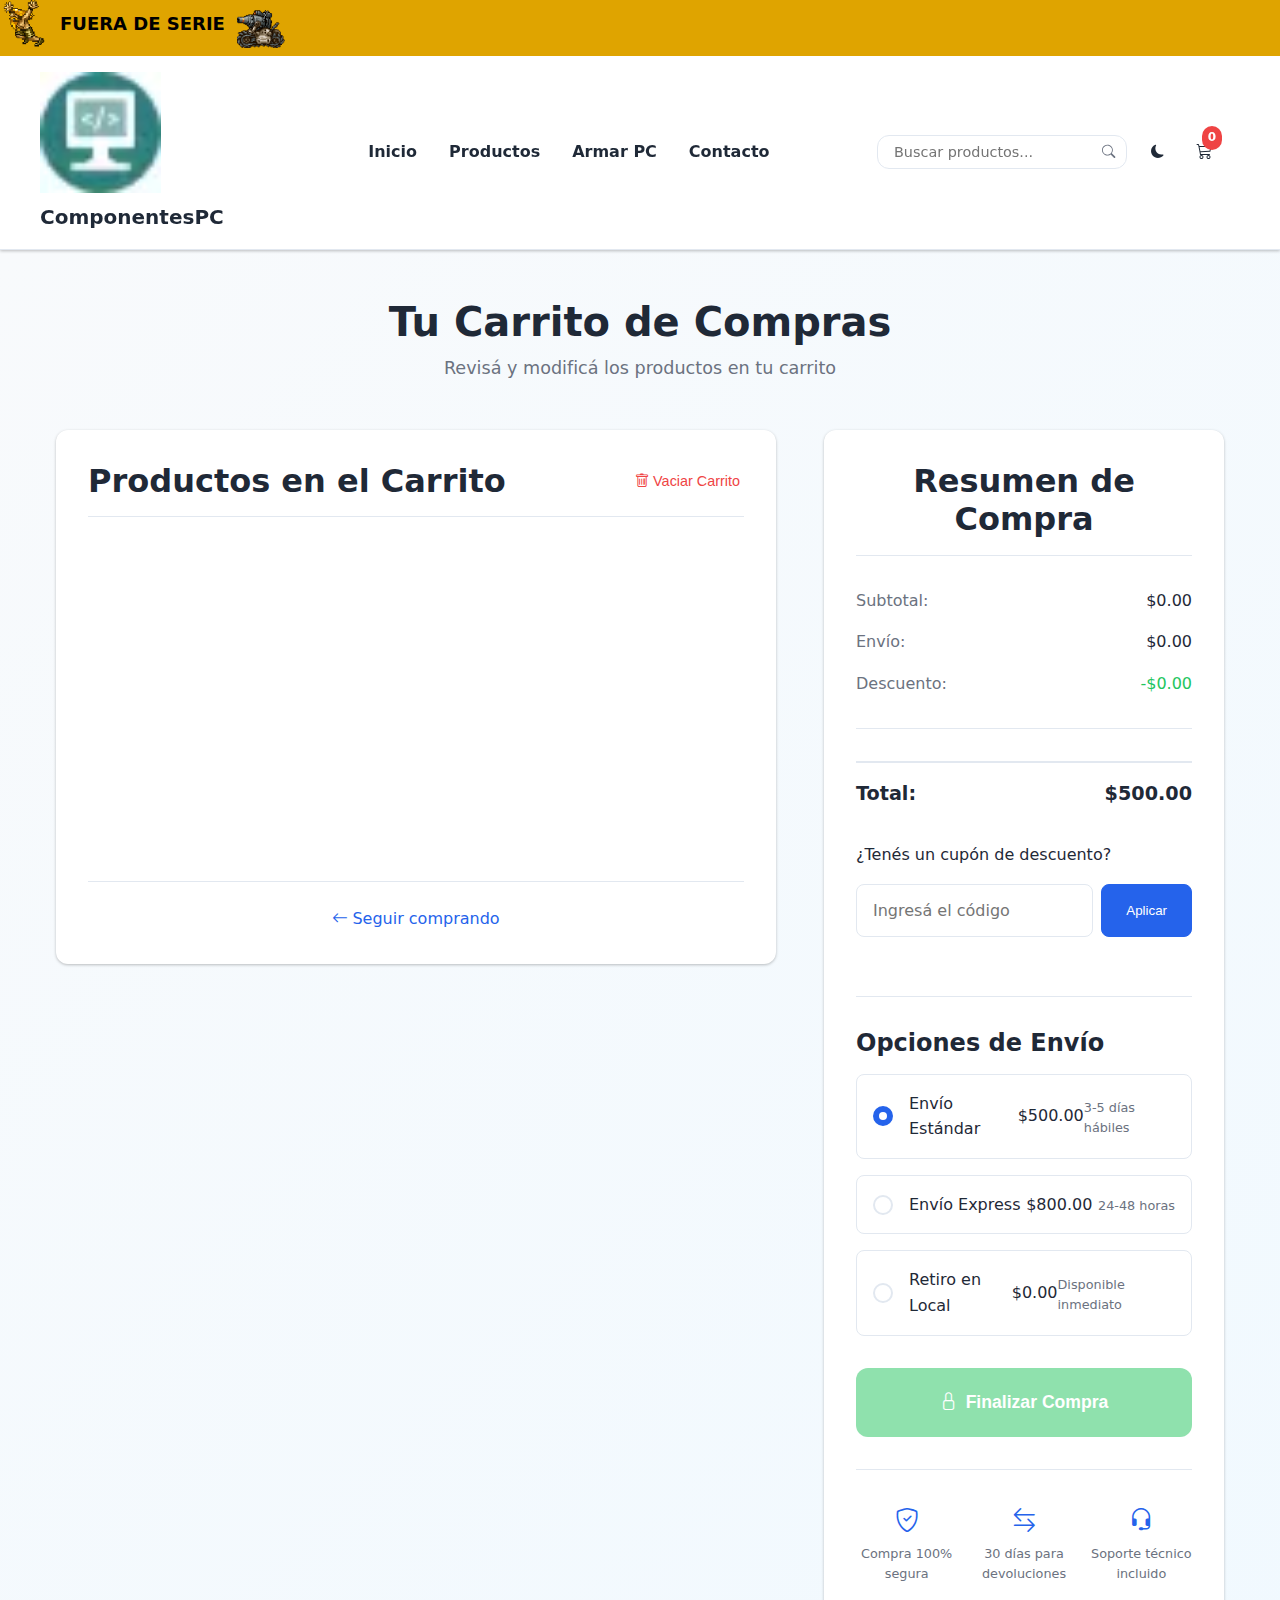
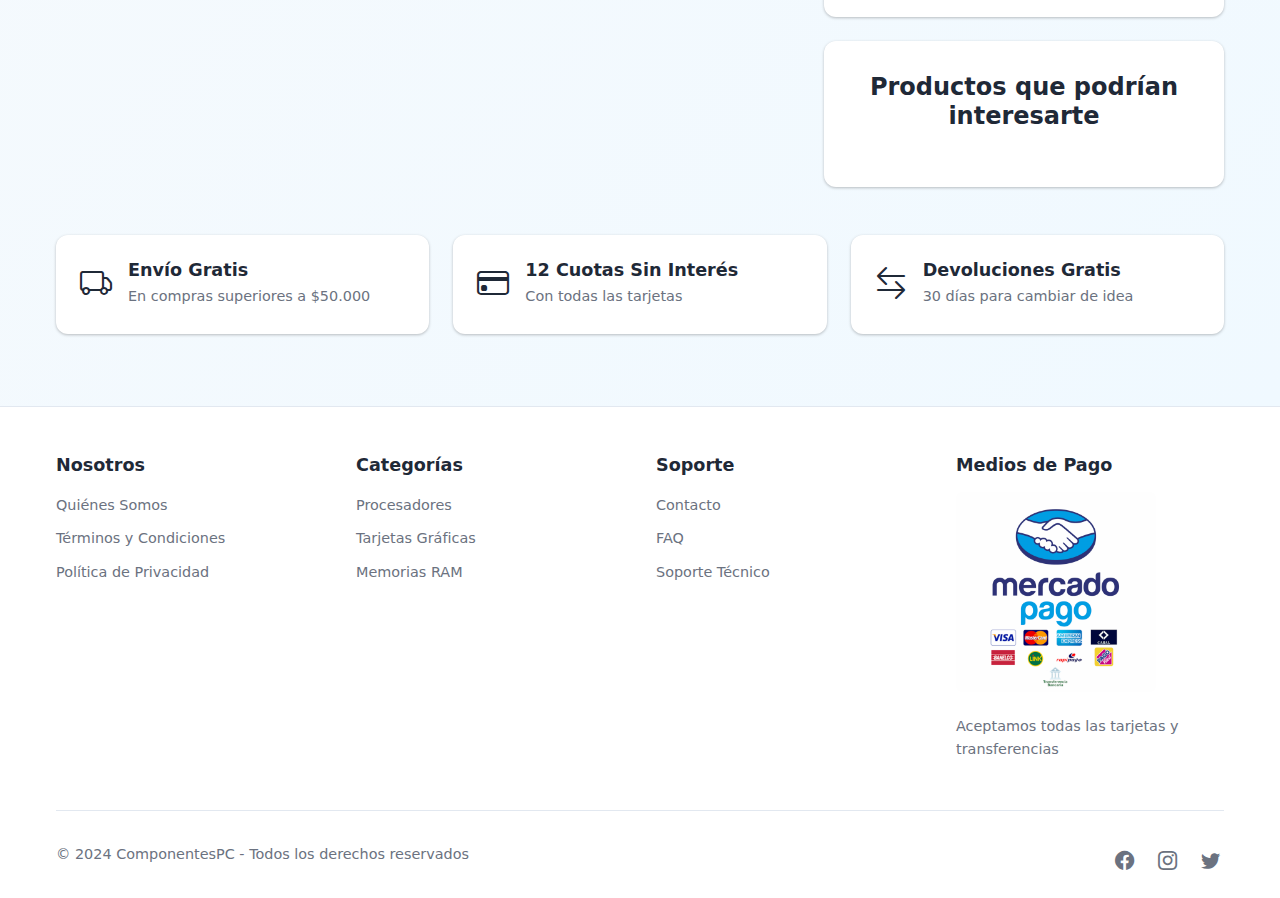
<file: pages/carrito.html>
<!DOCTYPE html>
<html lang="es" data-tema="claro">
<!-- 
    TRABAJO PRÁCTICO - PROGRAMACIÓN II
    Página Carrito de Compras - Gestión de productos.
    Funcionalidades: Modificar cantidades, aplicar cupones, checkout.
    Estructura: Lista de productos + resumen de compra.
-->

<head>
    <meta charset="UTF-8">
    <meta name="viewport" content="width=device-width, initial-scale=1.0">
    <title>Carrito - ComponentesPC</title>
    <meta name="description" content="Revisá y gestioná los productos en tu carrito de compras.">
    
    <!-- Hojas de estilo -->
    <link rel="stylesheet" href="../css/styles.css">
    <link rel="icon" type="image/webp" href="../assets/icons/icono-favicon.webp">
    <link href="https://cdn.jsdelivr.net/npm/bootstrap-icons/font/bootstrap-icons.css" rel="stylesheet">
</head>

<body>
    <!-- Encabezado Principal -->
    <header class="encabezado-principal" role="banner">

        <div class="contenedor-marquee">
            <div class="marquee">
                <span class="contenido-marquee">
                    <img src="../assets/images/ms-prisoner.gif" alt="img1">
                    <strong>FUERA DE SERIE</strong>
                    <img src="../assets/images/ms-tank.gif" alt="img2">
                </span>
            </div>
        </div>

        <div class="contenedor encabezado-contenedor">
            <!-- Logo -->
            <div class="logo">
                <a href="../index.html" aria-label="Página principal - ComponentesPC">
                    <img src="/assets/icons/Proyecto nuevo.webp" alt="Logo ComponentesPC" width="40" height="40">
                    <span class="texto-logo">ComponentesPC</span>
                </a>
            </div>

            <!-- Menú Hamburguesa -->
            <button class="menu-hamburguesa" id="boton-menu-movil" aria-label="Abrir menú principal" aria-expanded="false">
                <span class="linea-hamburguesa"></span>
                <span class="linea-hamburguesa"></span>
                <span class="linea-hamburguesa"></span>
            </button>

            <!-- Navegación Principal -->
            <nav class="navegacion-principal" id="navegacion-principal" aria-label="Navegación principal">
                <ul class="lista-navegacion">
                    <li><a href="../index.html" class="enlace-navegacion">Inicio</a></li>
                    <li><a href="productos.html" class="enlace-navegacion">Productos</a></li>
                    <li><a href="armador.html" class="enlace-navegacion">Armar PC</a></li>
                    <li><a href="contacto.html" class="enlace-navegacion">Contacto</a></li>
                </ul>
            </nav>

            <!-- Controles del Encabezado -->
            <div class="controles-encabezado">
                <!-- Sistema de Búsqueda -->
                <div class="contenedor-busqueda">
                    <input type="text" id="busqueda-global" placeholder="Buscar productos..." aria-label="Campo de búsqueda">
                    <button id="boton-buscar" class="boton-busqueda" aria-label="Realizar búsqueda">
                        <i class="bi bi-search"></i>
                    </button>
                </div>

                <!-- Selector de Tema -->
                <button class="selector-tema" id="selector-tema" aria-label="Cambiar entre modo claro y oscuro">
                    <i class="bi bi-moon-fill icono-tema"></i>
                </button>

                <!-- Ícono del Carrito -->
                <div class="contenedor-carrito">
                    <a href="carrito.html" class="enlace-carrito activo" aria-label="Ver carrito de compras" aria-current="page">
                        <i class="bi bi-cart3"></i>
                        <span class="contador-carrito" id="contador-carrito-global">0</span>
                    </a>
                </div>
            </div>
        </div>
    </header>

    <!-- Contenido Principal -->
    <main class="contenido-principal contenido-carrito" role="main">
        <div class="contenedor">
            <!-- Encabezado de Página -->
            <div class="encabezado-pagina">
                <h1 class="titulo-pagina">Tu Carrito de Compras</h1>
                <p class="descripcion-pagina">Revisá y modificá los productos en tu carrito</p>
            </div>

            <div class="layout-carrito">
                <!-- Sección de Productos -->
                <section class="seccion-productos-carrito" aria-labelledby="titulo-productos-carrito">
                    <div class="encabezado-seccion-carrito">
                        <h2 id="titulo-productos-carrito">Productos en el Carrito</h2>
                        <button class="boton-vaciar-carrito" id="boton-vaciar-carrito" aria-label="Vaciar todo el carrito">
                            <i class="bi bi-trash"></i> Vaciar Carrito
                        </button>
                    </div>

                    <div class="lista-productos-carrito" id="lista-productos-carrito">
                        <!-- Mensaje de carrito vacío -->
                        <div class="mensaje-carrito-vacio" id="mensaje-carrito-vacio">
                            <div class="icono-carrito-vacio">
                                <i class="bi bi-cart-x"></i>
                            </div>
                            <h3>Tu carrito está vacío</h3>
                            <p>Agregá productos desde el catálogo para comenzar</p>
                            <a href="productos.html" class="boton boton-primario">
                                <i class="bi bi-arrow-right"></i> Ver Productos
                            </a>
                        </div>

                        <!-- Los productos se cargan dinámicamente aquí -->
                    </div>

                    <!-- Continuar Comprando -->
                    <div class="continuar-comprando">
                        <a href="productos.html" class="enlace-continuar">
                            <i class="bi bi-arrow-left"></i> Seguir comprando
                        </a>
                    </div>
                </section>

                <!-- Resumen de Compra -->
                <aside class="resumen-compra" aria-labelledby="titulo-resumen-compra">
                    <div class="tarjeta-resumen">
                        <h2 id="titulo-resumen-compra">Resumen de Compra</h2>

                        <!-- Detalles de Precios -->
                        <div class="detalles-precios">
                            <div class="linea-precio">
                                <span>Subtotal:</span>
                                <span id="subtotal-carrito">$0.00</span>
                            </div>

                            <div class="linea-precio">
                                <span>Envío:</span>
                                <span id="costo-envio">$0.00</span>
                            </div>

                            <div class="linea-precio descuento">
                                <span>Descuento:</span>
                                <span id="descuento-carrito">-$0.00</span>
                            </div>

                            <div class="separador-precios"></div>

                            <div class="linea-precio total">
                                <strong>Total:</strong>
                                <strong id="total-carrito">$0.00</strong>
                            </div>
                        </div>

                        <!-- Cupón de Descuento -->
                        <div class="seccion-cupon">
                            <label for="input-cupon" class="etiqueta-cupon">¿Tenés un cupón de descuento?</label>
                            <div class="grupo-cupon">
                                <input type="text" id="input-cupon" placeholder="Ingresá el código" 
                                    aria-label="Código de cupón de descuento">
                                <button id="boton-aplicar-cupon" class="boton-aplicar-cupon" aria-label="Aplicar cupón">
                                    Aplicar
                                </button>
                            </div>
                            <div id="mensaje-cupon" class="mensaje-cupon" aria-live="polite"></div>
                        </div>

                        <!-- Opciones de Envío -->
                        <div class="seccion-envio">
                            <h3>Opciones de Envío</h3>
                            <div class="opciones-envio">
                                <label class="opcion-envio">
                                    <input type="radio" name="opcion-envio" value="estandar" checked>
                                    <span class="radio-personalizado"></span>
                                    <div class="info-envio">
                                        <span class="tipo-envio">Envío Estándar</span>
                                        <span class="precio-envio">$500.00</span>
                                        <span class="tiempo-envio">3-5 días hábiles</span>
                                    </div>
                                </label>

                                <label class="opcion-envio">
                                    <input type="radio" name="opcion-envio" value="express">
                                    <span class="radio-personalizado"></span>
                                    <div class="info-envio">
                                        <span class="tipo-envio">Envío Express</span>
                                        <span class="precio-envio">$800.00</span>
                                        <span class="tiempo-envio">24-48 horas</span>
                                    </div>
                                </label>

                                <label class="opcion-envio">
                                    <input type="radio" name="opcion-envio" value="retiro">
                                    <span class="radio-personalizado"></span>
                                    <div class="info-envio">
                                        <span class="tipo-envio">Retiro en Local</span>
                                        <span class="precio-envio">$0.00</span>
                                        <span class="tiempo-envio">Disponible inmediato</span>
                                    </div>
                                </label>
                            </div>
                        </div>

                        <!-- Botón de Finalizar Compra -->
                        <button id="boton-finalizar-compra" class="boton-finalizar-compra" disabled>
                            <i class="bi bi-lock"></i> Finalizar Compra
                        </button>

                        <!-- Garantías y Seguridad -->
                        <div class="garantias-seguridad">
                            <div class="beneficio">
                                <i class="bi bi-shield-check"></i>
                                <span>Compra 100% segura</span>
                            </div>
                            <div class="beneficio">
                                <i class="bi bi-arrow-left-right"></i>
                                <span>30 días para devoluciones</span>
                            </div>
                            <div class="beneficio">
                                <i class="bi bi-headset"></i>
                                <span>Soporte técnico incluido</span>
                            </div>
                        </div>
                    </div>

                    <!-- Productos Sugeridos -->
                    <div class="productos-sugeridos-carrito">
                        <h3>Productos que podrían interesarte</h3>
                        <div class="lista-sugeridos" id="lista-sugeridos-carrito">
                            <!-- Los productos sugeridos se cargan dinámicamente -->
                        </div>
                    </div>
                </aside>
            </div>

            <!-- Información Adicional -->
            <div class="informacion-adicional-carrito">
                <div class="tarjeta-informacion">
                    <i class="bi bi-truck"></i>
                    <div class="contenido-informacion">
                        <h4>Envío Gratis</h4>
                        <p>En compras superiores a $50.000</p>
                    </div>
                </div>

                <div class="tarjeta-informacion">
                    <i class="bi bi-credit-card"></i>
                    <div class="contenido-informacion">
                        <h4>12 Cuotas Sin Interés</h4>
                        <p>Con todas las tarjetas</p>
                    </div>
                </div>

                <div class="tarjeta-informacion">
                    <i class="bi bi-arrow-left-right"></i>
                    <div class="contenido-informacion">
                        <h4>Devoluciones Gratis</h4>
                        <p>30 días para cambiar de idea</p>
                    </div>
                </div>
            </div>
        </div>
    </main>

    <!-- Pie de Página -->
    <footer class="pie-pagina" role="contentinfo">
        <div class="contenedor">
            <div class="grid-pie-pagina">
                <div class="columna-pie">
                    <h3>Nosotros</h3>
                    <ul class="lista-pie">
                        <li><a href="#">Quiénes Somos</a></li>
                        <li><a href="#">Términos y Condiciones</a></li>
                        <li><a href="#">Política de Privacidad</a></li>
                    </ul>
                </div>

                <div class="columna-pie">
                    <h3>Categorías</h3>
                    <ul class="lista-pie">
                        <li><a href="productos.html?categoria=cpu">Procesadores</a></li>
                        <li><a href="productos.html?categoria=gpu">Tarjetas Gráficas</a></li>
                        <li><a href="productos.html?categoria=ram">Memorias RAM</a></li>
                    </ul>
                </div>

                <div class="columna-pie">
                    <h3>Soporte</h3>
                    <ul class="lista-pie">
                        <li><a href="contacto.html">Contacto</a></li>
                        <li><a href="#">FAQ</a></li>
                        <li><a href="#">Soporte Técnico</a></li>
                    </ul>
                </div>

                <div class="columna-pie">
                    <h3>Medios de Pago</h3>
                    <img src="../assets/images/medios-pago.webp" alt="Medios de pago aceptados" loading="lazy" class="imagen-medios-pago">
                    <p class="texto-medios-pago">Aceptamos todas las tarjetas y transferencias</p>
                </div>
            </div>

            <div class="separador-pie"></div>

            <div class="pie-inferior">
                <p class="copyright">&copy; 2024 ComponentesPC - Todos los derechos reservados</p>
                <div class="redes-sociales">
                    <a href="#" aria-label="Síguenos en Facebook"><i class="bi bi-facebook"></i></a>
                    <a href="#" aria-label="Síguenos en Instagram"><i class="bi bi-instagram"></i></a>
                    <a href="#" aria-label="Síguenos en Twitter"><i class="bi bi-twitter"></i></a>
                </div>
            </div>
        </div>
    </footer>

    <!-- Scripts externos -->
    <script src="../js/toggle.js" defer></script>
    <script src="../js/carrito.js" defer></script>
    <script src="../js/api.js" type="module" defer></script>
    <script src="../js/scripts.js" defer></script>
</body>
</html>
</file>
<file: css/styles.css>
/* 
    TRABAJO PRÁCTICO - PROGRAMACIÓN II
    Hoja de Estilos Principal - ComponentesPC
    Estructura: Sistema de diseño responsive con variables CSS
*/

/* ===== VARIABLES GLOBALES ===== */
:root {
    /* Colores principales */
    --color-primario: #2563eb;
    --color-primario-hover: #1d4ed8;
    --color-secundario: #64748b;
    --color-exito: #22c55e;
    --color-peligro: #ef4444;
    --color-advertencia: #f59e0b;
    --color-informacion: #3b82f6;
    
    /* Escala de grises */
    --color-texto: #1f2937;
    --color-texto-secundario: #6b7280;
    --color-fondo: #f8fafc;
    --color-borde: #e2e8f0;
    --color-tarjeta: #ffffff;
    --color-productos:rgb(235, 235, 235);
    --color-sombra: rgba(0, 0, 0, 0.25);
    
    /* Tipografía */
    --fuente-principal: 'Segoe UI', system-ui, sans-serif;
    --peso-regular: 400;
    --peso-medium: 500;
    --peso-semibold: 600;
    --peso-bold: 700;
    
    /* Bordes y sombras */
    --radio-borde: 0.75rem;
    --radio-borde-pequeno: 0.5rem;
    --sombra: 0 1px 3px 0 var(--color-sombra);
    --sombra-elevada: 0 10px 25px -5px var(--color-sombra);
    --sombra-focus: 0 0 0 3px rgba(37, 99, 235, 0.1);
    
    /* Espaciado */
    --espaciado-xs: 0.25rem;
    --espaciado-sm: 0.5rem;
    --espaciado-md: 1rem;
    --espaciado-lg: 1.5rem;
    --espaciado-xl: 2rem;
    --espaciado-2xl: 3rem;
    
    /* Transiciones */
    --transicion-rapida: all 0.15s ease;
    --transicion-normal: all 0.3s ease;
    --transicion-lenta: all 0.5s ease;
    
    /* Z-index */
    --z-dropdown: 1000;
    --z-sticky: 1020;
    --z-modal: 1030;
    --z-tooltip: 1040;
}

/* Modo oscuro - toggle */
[data-tema="oscuro"] {
    --color-texto: #f1f5f9;
    --color-texto-secundario: #94a3b8;
    --color-fondo: #0f172a;
    --color-borde: #334155;
    --color-tarjeta: #1e293b;
    --color-productos: #1e293b;
    --color-sombra: rgba(0, 0, 0, 0.3);
}

/* ===== RESET BÁSICO ===== */
*,
*::before,
*::after {
    box-sizing: border-box;
    margin: 0;
    padding: 0;
}

html {
    font-size: 16px;
    scroll-behavior: smooth;
    line-height: 1.6;
}

body {
    font-family: var(--fuente-principal);
    font-weight: var(--peso-regular);
    color: var(--color-texto);
    background-color: var(--color-fondo);
    transition: var(--transicion-normal);
    min-height: 100vh;
}

/* ===== TIPOGRAFÍA ===== */
h1, h2, h3, h4, h5, h6 {
    font-weight: var(--peso-semibold);
    line-height: 1.2;
    margin-bottom: var(--espaciado-md);
    color: var(--color-texto);
}

h1 {
    font-size: 2.5rem;
}

h2 {
    font-size: 2rem;
}

h3 {
    font-size: 1.5rem;
}

h4 {
    font-size: 1.25rem;
}

p {
    margin-bottom: var(--espaciado-md);
    line-height: 1.6;
    color: var(--color-texto-secundario);
}

a {
    color: var(--color-primario);
    text-decoration: none;
    transition: var(--transicion-rapida);
}
/*
a:hover {
    color: var(--color-primario-hover);
}
*/
/* ===== LAYOUT GENERAL ===== */
.contenedor {
    width: 100%;
    max-width: 1200px;
    margin: 0 auto;
    padding: 0 var(--espaciado-md);
}

/* ===== ENCABEZADO PRINCIPAL ===== */
.encabezado-principal {
    position: sticky;
    top: 0;
    z-index: var(--z-sticky);
    background-color: var(--color-tarjeta);
    border-bottom: 1px solid var(--color-borde);
    box-shadow: var(--sombra);
    transition: var(--transicion-normal);
}

.encabezado-contenedor {
    display: flex;
    align-items: center;
    justify-content: space-between;
    padding: var(--espaciado-md) 0;
    gap: var(--espaciado-lg);
}

/* Logo */
.logo {
    display: flex;
    align-items: center;
    gap: var(--espaciado-sm);
    flex-shrink: 0;
}

.logo img {
    width: 55%;
    height: 40%;
    object-fit: contain;    
}

.texto-logo {
    font-weight: var(--peso-bold);
    font-size: 1.25rem;
    color: var(--color-texto);
}

/* Menú Hamburguesa */
.menu-hamburguesa {
    display: none;
    flex-direction: column;
    background: none;
    border: none;
    padding: var(--espaciado-sm);
    cursor: pointer;
    gap: 4px;
}

.linea-hamburguesa {
    width: 24px;
    height: 2px;
    background-color: var(--color-texto);
    transition: var(--transicion-normal);
}

/* Navegación Principal */
.navegacion-principal {
    display: flex;
    flex: 1;
    justify-content: center;
}

.lista-navegacion {
    display: flex;
    list-style: none;
    gap: var(--espaciado-xl);
    margin: 0;
    padding: 0;
}

.enlace-navegacion {
    color: var(--color-texto);
    font-weight: var(--peso-bold);
    padding: var(--espaciado-sm) 0;
    position: relative;
    transition: var(--transicion-rapida);
}

.enlace-navegacion:hover,
.enlace-navegacion.activo {
    color: var(--color-primario);
}

.enlace-navegacion.activo::after {
    content: '';
    position: absolute;
    bottom: -1px;
    left: 0;
    width: 100%;
    height: 2px;
    background-color: var(--color-primario);
}

/* Controles del Encabezado */
.controles-encabezado {
    display: flex;
    align-items: center;
    gap: var(--espaciado-md);
}

/* Buscador */
.contenedor-busqueda {
    position: relative;
    display: flex;
    align-items: center;
}

#busqueda-global {
    padding: var(--espaciado-sm) var(--espaciado-md);
    padding-right: 2.5rem;
    border: 1px solid var(--color-borde);
    border-radius: var(--radio-borde);
    font-size: 0.9rem;
    transition: var(--transicion-rapida);
    background-color: var(--color-tarjeta);
    color: var(--color-texto);
    width: 250px;
}

#busqueda-global:focus {
    outline: none;
    border-color: var(--color-primario);
    box-shadow: var(--sombra-focus);
}

.boton-busqueda {
    position: absolute;
    right: var(--espaciado-sm);
    background: none;
    border: none;
    color: var(--color-texto-secundario);
    cursor: pointer;
    padding: var(--espaciado-xs);
    transition: var(--transicion-rapida);
}

.boton-busqueda:hover {
    color: var(--color-primario);
}

/* Selector de tema */
.selector-tema {
    background: none;
    border: none;
    padding: var(--espaciado-sm);
    border-radius: var(--radio-borde);
    cursor: pointer;
    color: var(--color-texto);
    transition: var(--transicion-rapida);
}

.selector-tema:hover {
    background-color: var(--color-fondo);
}

/* Carrito */
.contenedor-carrito {
    position: relative;
    margin-right: 20px;;
}

.enlace-carrito {
    display: flex;
    align-items: center;
    padding: var(--espaciado-sm);
    border-radius: var(--radio-borde);
    transition: var(--transicion-rapida);
    color: var(--color-texto);
}

.enlace-carrito:hover {
    background-color: var(--color-fondo);
}

.contador-carrito {
    position: absolute;
    top: -5px;
    right: -2px;
    background-color: var(--color-peligro);
    color: white;
    font-size: 0.75rem;
    font-weight: var(--peso-bold);
    padding: 2px 6px;
    border-radius: 10px;
    min-width: 18px;
    text-align: center;
    display: none;
}

.contador-carrito:not([data-count="0"]) {
    display: block;
}


/*----------------------------------------- ===== CONTENIDO PRINCIPAL ===== */
.contenido-principal {
    min-height: calc(100vh - 200px);
    padding: var(--espaciado-2xl) 0;
}

/* Encabezado de página */
.encabezado-pagina {
    text-align: center;
    margin-bottom: var(--espaciado-2xl);
}

.titulo-pagina {
    font-size: 2.5rem;
    color: var(--color-texto);
    margin-bottom: var(--espaciado-sm);
}

.descripcion-pagina {
    color: var(--color-texto-secundario);
    font-size: 1.1rem;
    max-width: 600px;
    margin: 0 auto;
}

/*----------------------------------------------------------- ===== SECCIÓN HERO ===== */
.seccion-hero {
    position: relative;
    min-height: 500px;
    display: flex;
    align-items: center;
    justify-content: center;
    color: white;
    text-align: center;
    overflow: hidden;
    margin-bottom: var(--espaciado-2xl);
}

.fondo-hero {
    position: absolute;
    top: 0;
    left: 0;
    width: 100%;
    height: 100%;
    background: linear-gradient(135deg, #667eea 0%, #764ba2 100%);
}

.overlay-hero {
    position: absolute;
    top: 0;
    left: 0;
    width: 100%;
    height: 100%;
    background: rgba(0, 0, 0, 0.6);
}

.contenido-hero {
    position: relative;
    z-index: 2;
    max-width: 800px;
    padding: var(--espaciado-xl);
}

.titulo-hero {
    font-size: 3rem;
    margin-bottom: var(--espaciado-md);
    color: white;
}

.texto-degradado {
    background: linear-gradient(135deg, #ff6b6b 0%, #ee5a24 100%);
    -webkit-background-clip: text;
    -webkit-text-fill-color: transparent;
    background-clip: text;
}

.descripcion-hero {
    font-size: 1.2rem;
    margin-bottom: var(--espaciado-xl);
    opacity: 0.9;
    color: white;
}

.acciones-hero {
    display: flex;
    gap: var(--espaciado-md);
    justify-content: center;
    flex-wrap: wrap;
}

.indicador-desplazamiento {
    position: absolute;
    bottom: var(--espaciado-lg);
    left: 50%;
    transform: translateX(-50%);
    color: white;
    animation: flotar 2s ease-in-out infinite;
}

@keyframes flotar {
    0%, 100% { transform: translateX(-50%) translateY(0); }
    50% { transform: translateX(-50%) translateY(-10px); }
}

/* ===== BOTONES ===== */
.boton {
    display: inline-flex;
    align-items: center;
    gap: var(--espaciado-sm);
    padding: var(--espaciado-md) var(--espaciado-lg);
    border: none;
    border-radius: var(--radio-borde);
    font-weight: var(--peso-medium);
    text-decoration: none;
    cursor: pointer;
    transition: var(--transicion-rapida);
    font-size: 1rem;
    justify-content: center;
}

.boton-primario {
    background-color: var(--color-primario);
    color: white;
}

.boton-primario:hover {
    background-color: var(--color-primario-hover);
    transform: translateY(-2px);
    box-shadow: var(--sombra-elevada);
}

.boton-secundario {
    background-color: var(--color-tarjeta);
    color: var(--color-texto);
    border: 1px solid var(--color-borde);
}

.boton-secundario:hover {
    background-color: var(--color-fondo);
    border-color: var(--color-primario);
    transform: translateY(-2px);
}

.boton-grande {
    padding: var(--espaciado-lg) var(--espaciado-xl);
    font-size: 1.1rem;
}

.boton-ancho {
    width: 100%;
    justify-content: center;
}

.boton-pequeno {
    padding: var(--espaciado-sm) var(--espaciado-md);
    font-size: 0.9rem;
}

.boton-exportar {
    background-color: var(--color-advertencia);
    color: white;
}

.boton-exportar:hover {
    background-color: #e67e22;
    transform: translateY(-2px);
}

/* ===== TARJETAS ===== */
.tarjeta-categoria {
    display: flex;
    flex-direction: column;
    background-color: var(--color-productos);
    border-radius: var(--radio-borde);
    overflow: hidden;
    box-shadow: var(--sombra);
    transition: var(--transicion-normal);
    text-decoration: none;
    color: var(--color-texto);
    height: 100%;
}

.tarjeta-categoria:hover {
    transform: translateY(-5px);
    box-shadow: var(--sombra-elevada);
}

.imagen-categoria {
    width: 100%;
    height: 200px;
    overflow: hidden;
}

.imagen-categoria img {
    width: 100%;
    height: 100%;
    object-fit: cover;
    transition: var(--transicion-normal);
}

.tarjeta-categoria:hover .imagen-categoria img {
    transform: scale(1.05);
}

.contenido-categoria {
    padding: var(--espaciado-lg);
    text-align: center;
    flex: 1;
    display: flex;
    flex-direction: column;
    justify-content: center;
}

.contenido-categoria h3 {
    margin-bottom: var(--espaciado-xs);
    color: var(--color-texto);
}

.contenido-categoria p {
    color: var(--color-texto-secundario);
    margin-bottom: 0;
}

/* Tarjeta de Producto */
.tarjeta-producto {
    background-color: var(--color-tarjeta);
    border-radius: var(--radio-borde);
    overflow: hidden;
    box-shadow: var(--sombra);
    transition: var(--transicion-normal);
    display: flex;
    flex-direction: column;
    min-height: 100%;
    text-align: center;
    align-items: center;
    justify-content: flex-start;
    padding: 1rem;

}

.tarjeta-producto:hover {
    transform: translateY(-5px);
    box-shadow: var(--sombra-elevada);
}

.imagen-producto {
    position: relative;
    width: 100%;
    height: 200px;
    overflow: hidden;
}

.imagen-producto img {
    width: 100%;
    height: 100%;
    object-fit: cover;
    transition: var(--transicion-normal);
}

.tarjeta-producto:hover .imagen-producto img {
    transform: scale(1.05);
}


.badge-descuento {
    position: absolute;
    top: var(--espaciado-sm);
    right: var(--espaciado-sm);
    background-color: var(--color-peligro);
    color: white;
    padding: var(--espaciado-xs) var(--espaciado-sm);
    border-radius: var(--radio-borde-pequeno);
    font-size: 0.8rem;
    font-weight: var(--peso-bold);
}

.contenido-producto {
    padding: var(--espaciado-lg);
    flex: 1;
    display: flex;
    flex-direction: column;
}

.nombre-producto {
    font-size: 1.1rem;
    margin-bottom: var(--espaciado-xs);
    color: var(--color-texto);
}

.categoria-producto {
    color: var(--color-primario);
    font-size: 0.9rem;
    margin-bottom: var(--espaciado-sm);
    text-transform: uppercase;
    font-weight: var(--peso-medium);
}

.descripcion-producto {
    color: var(--color-texto-secundario);
    font-size: 0.9rem;
    overflow: hidden;
    text-overflow: ellipsis;    
    display: -webkit-box;
    -webkit-line-clamp: 2;
    -webkit-box-orient: vertical
}

.precio-producto {
    font-size: 1.1rem;
    font-weight: bold;
    color: var(--color-primario);
    display: flex;
    align-items: center;
    gap: var(--espaciado-sm);
    margin-bottom: var(--espaciado-lg);
}

.precio-original {
    text-decoration: line-through;
    color: var(--color-texto-secundario);
    font-size: 0.9rem;
}

.precio-actual {
    font-size: 1.2rem;
    font-weight: var(--peso-bold);
    color: var(--color-primario);
}

.acciones-producto {
    display: flex;
    gap: var(--espaciado-sm);
    margin-top: auto;
}

/* ===== GRIDS ===== */
.grid-categorias {
    display: grid;
    grid-template-columns: repeat(auto-fit, minmax(250px, 1fr));
    gap: var(--espaciado-lg);
    margin-top: var(--espaciado-xl);
}

.grid-productos {
    display: grid;
    grid-template-columns: repeat(auto-fit, minmax(280px, 1fr));
    gap: var(--espaciado-lg);
}

/* Esqueletos de carga */
.esqueleto {
    animation: pulsar 1.5s ease-in-out infinite;
}

@keyframes pulsar {
    0%, 100% { opacity: 1; }
    50% { opacity: 0.5; }
}

.imagen-esqueleto {
    width: 100%;
    height: 200px;
    background-color: var(--color-borde);
    border-radius: var(--radio-borde);
}

.contenido-esqueleto {
    padding: var(--espaciado-lg);
}

.contenido-esqueleto::before {
    content: '';
    display: block;
    height: 1rem;
    background-color: var(--color-borde);
    border-radius: var(--radio-borde-pequeno);
    margin-bottom: var(--espaciado-sm);
}

/* ===== SECCIONES ESPECÍFICAS ===== */
.seccion-categorias,
.seccion-productos-destacados,
.seccion-armador,
.seccion-newsletter {
    padding: var(--espaciado-2xl) 0;
}

.encabezado-seccion {
    text-align: center;
    margin-bottom: var(--espaciado-xl);
}

.titulo-seccion {
    font-size: 2rem;
    color: var(--color-texto);
    margin-bottom: var(--espaciado-sm);
}

.subtitulo-seccion {
    color: var(--color-texto-secundario);
    font-size: 1.1rem;
    max-width: 600px;
    margin: 0 auto;
}

/* Sección Armador */
.seccion-armador {
    background: linear-gradient(135deg, var(--color-fondo) 0%, #e0e7ff 100%);
    border-radius: var(--radio-borde);
    padding: var(--espaciado-2xl);
    margin: var(--espaciado-2xl) 0;
}

.contenido-armador {
    display: grid;
    grid-template-columns: 1fr 1fr;
    gap: var(--espaciado-2xl);
    align-items: center;
}

.titulo-armador {
    font-size: 2rem;
    color: var(--color-texto);
    margin-bottom: var(--espaciado-md);
}

.descripcion-armador {
    color: var(--color-texto-secundario);
    margin-bottom: var(--espaciado-xl);
    font-size: 1.1rem;
}

.caracteristicas-armador {
    display: flex;
    flex-direction: column;
    gap: var(--espaciado-md);
    margin-bottom: var(--espaciado-xl);
}

.caracteristica {
    display: flex;
    align-items: center;
    gap: var(--espaciado-sm);
    color: var(--color-texto);
}

.caracteristica i {
    color: var(--color-primario);
    font-size: 1.2rem;
}

.imagen-armador {
    display: flex;
    justify-content: center;
    align-items: center;
}

.imagen-armador img {
    max-width: 100%;
    height: auto;
    border-radius: var(--radio-borde);
    box-shadow: var(--sombra-elevada);
}

/* Newsletter */
.seccion-newsletter {
    background: linear-gradient(135deg, #667eea 0%, #764ba2 100%);
    color: white;
    padding: var(--espaciado-2xl) 0;
}

.contenido-newsletter {
    text-align: center;
    max-width: 600px;
    margin: 0 auto;
}

.titulo-newsletter {
    color: white;
    margin-bottom: var(--espaciado-md);
}

.descripcion-newsletter {
    color: rgba(255, 255, 255, 0.9);
    margin-bottom: var(--espaciado-xl);
}

.formulario-newsletter {
    display: flex;
    flex-direction: column;
    gap: var(--espaciado-md);
}

.grupo-input {
    display: flex;
    gap: var(--espaciado-sm);
    max-width: 400px;
    margin: 0 auto;
}

#email-newsletter {
    flex: 1;
    padding: var(--espaciado-md);
    border: none;
    border-radius: var(--radio-borde);
    font-size: 1rem;
}

.leyenda-newsletter {
    color: rgba(255, 255, 255, 0.7);
    font-size: 0.9rem;
    margin-top: var(--espaciado-sm);
}

/* ===== FORMULARIOS ===== */
.formulario {
    display: flex;
    flex-direction: column;
    gap: var(--espaciado-lg);
}

.grupo-formulario {
    display: flex;
    flex-direction: column;
    gap: var(--espaciado-xs);
}

.etiqueta-formulario {
    font-weight: var(--peso-medium);
    color: var(--color-texto);
    margin-bottom: var(--espaciado-xs);
}

.obligatorio {
    color: var(--color-peligro);
}

input, select, textarea {
    padding: var(--espaciado-md);
    border: 1px solid var(--color-borde);
    border-radius: var(--radio-borde-pequeno);
    font-size: 1rem;
    transition: var(--transicion-rapida);
    background-color: var(--color-tarjeta);
    color: var(--color-texto);
    font-family: inherit;
}

input:focus,
select:focus,
textarea:focus {
    outline: none;
    border-color: var(--color-primario);
    box-shadow: var(--sombra-focus);
}

textarea {
    resize: vertical;
    min-height: 120px;
}

/* Grupos de radio y checkbox */
.grupo-radio {
    display: flex;
    flex-direction: column;
    gap: var(--espaciado-sm);
}

.opcion-radio,
.opcion-checkbox {
    display: flex;
    align-items: center;
    gap: 5px;
    cursor: pointer;
    padding: var(--espaciado-sm) 0;
}

.radio-personalizado,
.checkbox-personalizado {
    width: 20px;
    height: 20px;
    border: 2px solid var(--color-borde);
    border-radius: 50%;
    display: inline-flex;
    align-items: center;
    justify-content: center;
    transition: var(--transicion-rapida);
    flex-shrink: 0;
}

.checkbox-personalizado {
    border-radius: var(--radio-borde-pequeno);
}

input[type="radio"]:checked + .radio-personalizado,
input[type="checkbox"]:checked + .checkbox-personalizado {
    border-color: var(--color-primario);
    background-color: var(--color-primario);
}

input[type="radio"]:checked + .radio-personalizado::after {
    content: '';
    width: 8px;
    height: 8px;
    background-color: white;
    border-radius: 50%;
}

input[type="checkbox"]:checked + .checkbox-personalizado::after {
    content: '✓';
    color: white;
    font-size: 0.8rem;
    font-weight: bold;
}

/* Ocultar inputs nativos */
input[type="radio"],
input[type="checkbox"] {
    position: absolute;
    opacity: 0;
    width: 0;
    height: 0;
}

/* Mensajes de error */
.mensaje-error {
    color: var(--color-peligro);
    font-size: 0.8rem;
    margin-top: var(--espaciado-xs);
    display: none;
}

.mensaje-error:not(:empty) {
    display: block;
}

.info-ayuda {
    color: var(--color-texto-secundario);
    font-size: 0.8rem;
    margin-top: var(--espaciado-xs);
}

/* Botones de formulario */
.botones-formulario {
    display: flex;
    gap: var(--espaciado-md);
    justify-content: flex-start;
    flex-wrap: wrap;
}

/* Mensaje de confirmación */
.mensaje-confirmacion {
    text-align: center;
    padding: var(--espaciado-2xl);
    background-color: var(--color-tarjeta);
    border-radius: var(--radio-borde);
    box-shadow: var(--sombra-elevada);
}

.mensaje-confirmacion i {
    font-size: 3rem;
    color: var(--color-exito);
    margin-bottom: var(--espaciado-md);
}

.mensaje-confirmacion h3 {
    color: var(--color-texto);
    margin-bottom: var(--espaciado-sm);
}

.mensaje-confirmacion p {
    color: var(--color-texto-secundario);
    margin-bottom: var(--espaciado-xl);
}

/* ===== PÁGINA DE PRODUCTOS ===== */
.contenido-productos {
    padding: var(--espaciado-xl) 0;
}

.layout-productos {
    display: grid;
    grid-template-columns: 300px 1fr;
    gap: var(--espaciado-2xl);
    align-items: start;
}

/* Panel de filtros */
.panel-filtros {
    background-color: var(--color-tarjeta);
    padding: var(--espaciado-xl);
    border-radius: var(--radio-borde);
    box-shadow: var(--sombra);
    position: sticky;
    top: 100px;
}

.encabezado-filtros {
    display: flex;
    justify-content: space-between;
    align-items: center;
    margin-bottom: var(--espaciado-xl);
    padding-bottom: var(--espaciado-md);
    border-bottom: 1px solid var(--color-borde);
}

.encabezado-filtros h2 {
    margin-bottom: 0;
    color: var(--color-texto);
}

.boton-limpiar {
    background: none;
    border: none;
    color: var(--color-primario);
    cursor: pointer;
    font-size: 0.9rem;
    display: flex;
    align-items: center;
    gap: var(--espaciado-xs);
    padding: var(--espaciado-xs);
}

.boton-limpiar:hover {
    color: var(--color-primario-hover);
}

.grupo-filtro {
    margin-bottom: var(--espaciado-xl);
}

.titulo-filtro {
    font-size: 1rem;
    margin-bottom: var(--espaciado-md);
    color: var(--color-texto);
}

.selector-filtro {
    width: 100%;
    padding: var(--espaciado-md);
    border: 1px solid var(--color-borde);
    border-radius: var(--radio-borde-pequeno);
    background-color: var(--color-tarjeta);
    color: var(--color-texto);
}

/* Rango de precio */
.rango-precio {
    display: flex;
    flex-direction: column;
    gap: var(--espaciado-md);
}

#filtro-precio {
    width: 100%;
    height: 6px;
    border-radius: 3px;
    background: var(--color-borde);
    outline: none;
    -webkit-appearance: none;
}

#filtro-precio::-webkit-slider-thumb {
    -webkit-appearance: none;
    appearance: none;
    width: 20px;
    height: 20px;
    border-radius: 50%;
    background: var(--color-primario);
    cursor: pointer;
}

#filtro-precio::-moz-range-thumb {
    width: 20px;
    height: 20px;
    border-radius: 50%;
    background: var(--color-primario);
    cursor: pointer;
    border: none;
}

.valores-precio {
    display: flex;
    justify-content: space-between;
    color: var(--color-texto-secundario);
    font-size: 0.9rem;
}

/* Lista de checkbox */
.lista-checkbox {
    display: flex;
    flex-direction: column;
    gap: var(--espaciado-sm);
}

/* Sección de productos */
.seccion-productos {
    flex: 1;
}

.controles-visualizacion {
    display: flex;
    justify-content: space-between;
    align-items: center;
    margin-bottom: var(--espaciado-xl);
    padding: var(--espaciado-md);
    background-color: var(--color-tarjeta);
    border-radius: var(--radio-borde);
    box-shadow: var(--sombra);
}

.info-resultados h2 {
    margin-bottom: 0;
    color: var(--color-texto);
}

.contador-resultados {
    color: var(--color-texto-secundario);
    font-size: 0.9rem;
}

.controles-ordenamiento {
    display: flex;
    align-items: center;
    gap: var(--espaciado-sm);
}

.controles-ordenamiento label {
    color: var(--color-texto-secundario);
    font-size: 0.9rem;
}

.selector-orden {
    padding: var(--espaciado-sm) var(--espaciado-md);
    border: 1px solid var(--color-borde);
    border-radius: var(--radio-borde-pequeno);
    background-color: var(--color-tarjeta);
    color: var(--color-texto);
}

/* Paginación */
.paginacion {
    display: flex;
    justify-content: center;
    align-items: center;
    gap: var(--espaciado-md);
    margin-top: var(--espaciado-2xl);
    padding: var(--espaciado-lg);
}

.boton-paginacion {
    padding: var(--espaciado-sm) var(--espaciado-md);
    border: 1px solid var(--color-borde);
    background-color: var(--color-tarjeta);
    color: var(--color-texto);
    border-radius: var(--radio-borde-pequeno);
    cursor: pointer;
    transition: var(--transicion-rapida);
    display: flex;
    align-items: center;
    gap: var(--espaciado-xs);
}

.boton-paginacion:hover:not(:disabled) {
    border-color: var(--color-primario);
    color: var(--color-primario);
}

.boton-paginacion:disabled {
    opacity: 0.5;
    cursor: not-allowed;
}

.numeros-pagina {
    display: flex;
    gap: var(--espaciado-xs);
}

.numero-pagina {
    padding: var(--espaciado-sm) var(--espaciado-md);
    border: 1px solid var(--color-borde);
    background-color: var(--color-tarjeta);
    color: var(--color-texto);
    border-radius: var(--radio-borde-pequeno);
    cursor: pointer;
    transition: var(--transicion-rapida);
}

.numero-pagina:hover {
    border-color: var(--color-primario);
    color: var(--color-primario);
}

.pagina-activa {
    background-color: var(--color-primario);
    color: white;
    border-color: var(--color-primario);
}

/* ===== PÁGINA DE CONTACTO ===== */
.contenido-contacto {
    background: linear-gradient(135deg, var(--color-fondo) 0%, #fdf2f8 100%);
}

.layout-contacto {
    display: grid;
    grid-template-columns: 1fr 1fr;
    gap: var(--espaciado-2xl);
    align-items: start;
}

/* Información de contacto */
.informacion-contacto {
    background-color: var(--color-tarjeta);
    padding: var(--espaciado-xl);
    border-radius: var(--radio-borde);
    box-shadow: var(--sombra);
    height: fit-content;
}

.informacion-contacto h2 {
    margin-bottom: var(--espaciado-xl);
    color: var(--color-texto);
    text-align: center;
}

.tarjeta-informacion {
    display: flex;
    align-items: flex-start;
    gap: var(--espaciado-md);
    padding: var(--espaciado-lg);
    margin-bottom: var(--espaciado-lg);
    border-radius: var(--radio-borde);
    background-color: var(--color-fondo);
    transition: var(--transicion-rapida);
}

.tarjeta-informacion:hover {
    transform: translateX(5px);
}

.icono-informacion {
    flex-shrink: 0;
    width: 50px;
    height: 50px;
    background-color: var(--color-primario);
    border-radius: 50%;
    display: flex;
    align-items: center;
    justify-content: center;
    color: white;
    font-size: 1.2rem;
}

.contenido-informacion h3 {
    margin-bottom: var(--espaciado-xs);
    color: var(--color-texto);
    font-size: 1.1rem;
}

.contenido-informacion p {
    margin-bottom: var(--espaciado-xs);
    color: var(--color-texto);
    font-weight: var(--peso-medium);
}

.contenido-informacion small {
    color: var(--color-texto-secundario);
    font-size: 0.8rem;
}

/* Mapa de ubicación */
.mapa-ubicacion {
    margin-top: var(--espaciado-xl);
    padding-top: var(--espaciado-xl);
    border-top: 1px solid var(--color-borde);
}

.mapa-ubicacion h3 {
    margin-bottom: var(--espaciado-lg);
    color: var(--color-texto);
    text-align: center;
}

.contenedor-mapa {
    border-radius: var(--radio-borde);
    overflow: hidden;
    box-shadow: var(--sombra);
}

.contenedor-mapa img {
    width: 100%;
    height: 200px;
    object-fit: cover;
}

/* Formulario de contacto */
.formulario-contacto {
    background-color: var(--color-tarjeta);
    padding: var(--espaciado-2xl);
    border-radius: var(--radio-borde);
    box-shadow: var(--sombra);
}

.encabezado-formulario {
    text-align: center;
    margin-bottom: var(--espaciado-2xl);
}

.encabezado-formulario h2 {
    color: var(--color-texto);
    margin-bottom: var(--espaciado-sm);
}

.encabezado-formulario p {
    color: var(--color-texto-secundario);
}

/* ===== PÁGINA DE CARRITO ===== */
.contenido-carrito {
    background: linear-gradient(135deg, var(--color-fondo) 0%, #f0f9ff 100%);
}

.layout-carrito {
    display: grid;
    grid-template-columns: 1fr 400px;
    gap: var(--espaciado-2xl);
    align-items: start;
}

/* Sección de productos del carrito */
.seccion-productos-carrito {
    background-color: var(--color-tarjeta);
    padding: var(--espaciado-xl);
    border-radius: var(--radio-borde);
    box-shadow: var(--sombra);
}

.encabezado-seccion-carrito {
    display: flex;
    justify-content: space-between;
    align-items: center;
    margin-bottom: var(--espaciado-xl);
    padding-bottom: var(--espaciado-md);
    border-bottom: 1px solid var(--color-borde);
}

.encabezado-seccion-carrito h2 {
    margin-bottom: 0;
    color: var(--color-texto);
}

.boton-vaciar-carrito {
    background: none;
    border: none;
    color: var(--color-peligro);
    cursor: pointer;
    font-size: 0.9rem;
    display: flex;
    align-items: center;
    gap: var(--espaciado-xs);
    padding: var(--espaciado-xs);
}

.boton-vaciar-carrito:hover {
    color: #dc2626;
}

/* Lista de productos del carrito */
.lista-productos-carrito {
    min-height: 300px;
}

.mensaje-carrito-vacio {
    text-align: center;
    padding: var(--espaciado-2xl);
    color: var(--color-texto-secundario);
}

.icono-carrito-vacio {
    font-size: 3rem;
    color: var(--color-borde);
    margin-bottom: var(--espaciado-md);
}

.mensaje-carrito-vacio h3 {
    color: var(--color-texto);
    margin-bottom: var(--espaciado-sm);
}


.mensaje-carrito-vacio p {
    margin-bottom: var(--espaciado-xl);
}

/* Item del carrito */
.item-carrito {
    display: grid;
    grid-template-columns: 80px 1fr auto;
    gap: var(--espaciado-lg);
    padding: var(--espaciado-lg);
    border-bottom: 1px solid var(--color-borde);
    align-items: center;
}

.item-carrito:last-child {
    border-bottom: none;
}

.imagen-item-carrito {
    width: 80px;
    height: 80px;
    border-radius: var(--radio-borde-pequeno);
    overflow: hidden;
}

.imagen-item-carrito img {
    width: 100%;
    height: 100%;
    object-fit: cover;
}

.info-item-carrito {
    flex: 1;
}

.nombre-producto {
    font-size: 1.1rem;
    margin-bottom: var(--espaciado-xs);
    color: var(--color-texto);
}

.precio-unitario {
    color: var(--color-texto-secundario);
    font-size: 0.9rem;
    margin-bottom: var(--espaciado-md);
}

.controles-cantidad {
    display: flex;
    align-items: center;
    gap: var(--espaciado-sm);
}

.boton-cantidad {
    width: 30px;
    height: 30px;
    border: 1px solid var(--color-borde);
    background-color: var(--color-tarjeta);
    color: var(--color-texto);
    border-radius: var(--radio-borde-pequeno);
    cursor: pointer;
    display: flex;
    align-items: center;
    justify-content: center;
    font-size: 1.1rem;
    transition: var(--transicion-rapida);
}

.boton-cantidad:hover:not(:disabled) {
    border-color: var(--color-primario);
    color: var(--color-primario);
}

.boton-cantidad:disabled {
    opacity: 0.5;
    cursor: not-allowed;
}

.cantidad-actual {
    min-width: 30px;
    text-align: center;
    font-weight: var(--peso-medium);
    color: var(--color-texto);
}

.precio-item-carrito {
    display: flex;
    flex-direction: column;
    align-items: flex-end;
    gap: var(--espaciado-sm);
}

.subtotal-producto {
    font-size: 1.1rem;
    font-weight: var(--peso-bold);
    color: var(--color-texto);
}

.boton-eliminar {
    background: none;
    border: none;
    color: var(--color-peligro);
    cursor: pointer;
    padding: var(--espaciado-xs);
    border-radius: var(--radio-borde-pequeno);
    transition: var(--transicion-rapida);
}

.boton-eliminar:hover {
    background-color: var(--color-fondo);
}

.continuar-comprando {
    margin-top: var(--espaciado-xl);
    padding-top: var(--espaciado-lg);
    border-top: 1px solid var(--color-borde);
    text-align: center;
}

.enlace-continuar {
    color: var(--color-primario);
    font-weight: var(--peso-medium);
    display: inline-flex;
    align-items: center;
    gap: var(--espaciado-xs);
}

.enlace-continuar:hover {
    color: var(--color-primario-hover);
}

/* Resumen de compra */
.resumen-compra {
    position: sticky;
    top: 100px;
}

.tarjeta-resumen {
    background-color: var(--color-tarjeta);
    padding: var(--espaciado-xl);
    border-radius: var(--radio-borde);
    box-shadow: var(--sombra);
    margin-bottom: var(--espaciado-lg);
}

.tarjeta-resumen h2 {
    margin-bottom: var(--espaciado-xl);
    color: var(--color-texto);
    text-align: center;
    padding-bottom: var(--espaciado-md);
    border-bottom: 1px solid var(--color-borde);
}

.detalles-precios {
    display: flex;
    flex-direction: column;
    gap: var(--espaciado-md);
    margin-bottom: var(--espaciado-xl);
}

.linea-precio {
    display: flex;
    justify-content: space-between;
    align-items: center;
}

.linea-precio span:first-child {
    color: var(--color-texto-secundario);
}

.linea-precio span:last-child {
    font-weight: var(--peso-medium);
    color: var(--color-texto);
}

.linea-precio.descuento span:last-child {
    color: var(--color-exito);
}

.linea-precio.total {
    padding-top: var(--espaciado-md);
    border-top: 2px solid var(--color-borde);
}

.linea-precio.total strong {
    font-size: 1.2rem;
    color: var(--color-texto);
}

.separador-precios {
    height: 1px;
    background-color: var(--color-borde);
    margin: var(--espaciado-md) 0;
}

/* Cupón de descuento */
.seccion-cupon {
    margin-bottom: var(--espaciado-xl);
    padding-bottom: var(--espaciado-xl);
    border-bottom: 1px solid var(--color-borde);
}

.etiqueta-cupon {
    display: block;
    margin-bottom: var(--espaciado-md);
    color: var(--color-texto);
    font-weight: var(--peso-medium);
}

.grupo-cupon {
    display: flex;
    gap: var(--espaciado-sm);
}

#input-cupon {
    flex: 1;
    padding: var(--espaciado-md);
    border: 1px solid var(--color-borde);
    border-radius: var(--radio-borde-pequeno);
    background-color: var(--color-tarjeta);
    color: var(--color-texto);
}

.boton-aplicar-cupon {
    padding: var(--espaciado-md) var(--espaciado-lg);
    border: 1px solid var(--color-primario);
    background-color: var(--color-primario);
    color: white;
    border-radius: var(--radio-borde-pequeno);
    cursor: pointer;
    font-weight: var(--peso-medium);
    transition: var(--transicion-rapida);
}

.boton-aplicar-cupon:hover {
    background-color: var(--color-primario-hover);
    border-color: var(--color-primario-hover);
}

.mensaje-cupon {
    margin-top: var(--espaciado-sm);
    font-size: 0.9rem;
    min-height: 1.2rem;
}

.mensaje-cupon[data-tipo="exito"] {
    color: var(--color-exito);
}

.mensaje-cupon[data-tipo="error"] {
    color: var(--color-peligro);
}

/* Opciones de envío */
.linea-precio.envio span:last-child {
  color: var(--color-texto);
  font-weight: var(--peso-medium);
}
.seccion-envio {
    margin-bottom: var(--espaciado-xl);
}

.seccion-envio h3 {
    margin-bottom: var(--espaciado-md);
    color: var(--color-texto);
}

.opciones-envio {
    display: flex;
    flex-direction: column;
    gap: var(--espaciado-md);
}

.opcion-envio {
    display: flex;
    align-items: center;
    gap: var(--espaciado-md);
    padding: var(--espaciado-md);
    border: 1px solid var(--color-borde);
    border-radius: var(--radio-borde-pequeno);
    cursor: pointer;
    transition: var(--transicion-rapida);
}

.opcion-envio:hover {
    border-color: var(--color-primario);
}

.opcion-envio input[type="radio"]:checked + .radio-personalizado {
    border-color: var(--color-primario);
    background-color: var(--color-primario);
}

.info-envio {
    flex: 1;
    display: flex;
    justify-content: space-between;
    align-items: center;
}

.tipo-envio {
    font-weight: var(--peso-medium);
    color: var(--color-texto);
}

.precio-envio {
    font-weight: var(--peso-medium);
    color: var(--color-texto);
}

.tiempo-envio {
    font-size: 0.8rem;
    color: var(--color-texto-secundario);
    margin-top: var(--espaciado-xs);
}

.metodo-envio {
  margin: 1rem 0;
}

.metodo-envio label {
  font-weight: bold;
  margin-right: 0.5rem;
}

.metodo-envio select {
  padding: 0.3rem 0.6rem;
  border-radius: 6px;
  border: 1px solid #ccc;
}

/* Botón de finalizar compra */
.boton-finalizar-compra {
    width: 100%;
    padding: var(--espaciado-lg);
    background-color: var(--color-exito);
    color: white;
    border: none;
    border-radius: var(--radio-borde);
    font-size: 1.1rem;
    font-weight: var(--peso-bold);
    cursor: pointer;
    transition: var(--transicion-rapida);
    margin-bottom: var(--espaciado-xl);
    display: flex;
    align-items: center;
    justify-content: center;
    gap: var(--espaciado-sm);
}

.boton-finalizar-compra:hover:not(:disabled) {
    background-color: #16a34a;
    transform: translateY(-2px);
    box-shadow: var(--sombra-elevada);
}

.boton-finalizar-compra:disabled {
    opacity: 0.5;
    cursor: not-allowed;
}

/* Garantías y seguridad */
.garantias-seguridad {
    display: grid;
    grid-template-columns: repeat(3, 1fr);
    gap: var(--espaciado-md);
    padding-top: var(--espaciado-xl);
    border-top: 1px solid var(--color-borde);
}

.beneficio {
    display: flex;
    flex-direction: column;
    align-items: center;
    text-align: center;
    gap: var(--espaciado-xs);
}

.beneficio i {
    font-size: 1.5rem;
    color: var(--color-primario);
}

.beneficio span {
    font-size: 0.8rem;
    color: var(--color-texto-secundario);
}

/* Productos sugeridos */
.productos-sugeridos-carrito {
    background-color: var(--color-tarjeta);
    padding: var(--espaciado-xl);
    border-radius: var(--radio-borde);
    box-shadow: var(--sombra);
}

.productos-sugeridos-carrito h3 {
    margin-bottom: var(--espaciado-lg);
    color: var(--color-texto);
    text-align: center;
}

.lista-sugeridos {
    display: flex;
    flex-direction: column;
    gap: var(--espaciado-md);
}

/* Información adicional */
.informacion-adicional-carrito {
    display: grid;
    grid-template-columns: repeat(auto-fit, minmax(250px, 1fr));
    gap: var(--espaciado-lg);
    margin-top: var(--espaciado-2xl);
}

.tarjeta-informacion {
    display: flex;
    align-items: center;
    gap: var(--espaciado-md);
    padding: var(--espaciado-lg);
    background-color: var(--color-tarjeta);
    border-radius: var(--radio-borde);
    box-shadow: var(--sombra);
}

.tarjeta-informacion i {
    font-size: 2rem;
    
    flex-shrink: 0;
}

.contenido-informacion h4 {
    margin-bottom: var(--espaciado-xs);
    color: var(--color-texto);
    font-size: 1.1rem;
}

.contenido-informacion p {
    margin-bottom: 0;
    color: var(--color-texto-secundario);
    font-size: 0.9rem;
}

/* ===== PÁGINA ARMADOR DE PC ===== */

.contenido-armador {
    padding: var(--espaciado-xl) 0;
}   

#grid-contedor-armador,
.layout-armador {
    display: grid;
    grid-template-columns: 1fr 350px;
    gap: var(--espaciado-2xl);
    align-items: start;
}

/* Panel de componentes */
.panel-componentes {
    background-color: var(--color-tarjeta);
    padding: var(--espaciado-xl);
    border-radius: var(--radio-borde);
    box-shadow: var(--sombra);
}

.encabezado-panel {
    margin-bottom: var(--espaciado-xl);
    padding-bottom: var(--espaciado-md);
    border-bottom: 1px solid var(--color-borde);
}

.encabezado-panel h2 {
    margin-bottom: var(--espaciado-lg);
    color: var(--color-texto);
}

.filtros-rapidos {
    display: grid;
    grid-template-columns: 1fr 1fr;
    gap: var(--espaciado-lg);
}

.grupo-filtros {
    display: flex;
    flex-direction: row;
    gap: var(--espaciado-xs);
}

.etiqueta-filtro {
    font-weight: var(--peso-medium);
    color: var(--color-texto-secundario);
    font-size: 0.9rem;
}

/* Grid de componentes */
.grid-componentes {
    display: grid;
    grid-template-columns: repeat(auto-fit, minmax(250px, 1fr));
    gap: var(--espaciado-lg);
    margin-bottom: var(--espaciado-xl);
}

.tarjeta-componente {
    background-color: var(--color-tarjeta);
    border: 1px solid var(--color-borde);
    border-radius: var(--radio-borde);
    overflow: hidden;
    transition: var(--transicion-rapida);
    cursor: pointer;
}

.tarjeta-componente:hover {
    border-color: var(--color-primario);
    transform: translateY(-2px);
    box-shadow: var(--sombra-elevada);
}

.tarjeta-componente.seleccionado {
    border-color: var(--color-exito);
    background-color: rgba(34, 197, 94, 0.05);
}

/* Panel de configuración */
.panel-configuracion {
    position: sticky;
    top: 100px;
}

.resumen-configuracion {
    background-color: var(--color-tarjeta);
    padding: var(--espaciado-xl);
    border-radius: var(--radio-borde);
    box-shadow: var(--sombra);
    margin-bottom: var(--espaciado-lg);
}

.encabezado-configuracion {
    display: flex;
    justify-content: space-between;
    align-items: center;
    margin-bottom: var(--espaciado-xl);
    padding-bottom: var(--espaciado-md);
    border-bottom: 1px solid var(--color-borde);
}

.encabezado-configuracion h2 {
    margin-bottom: 0;
    color: var(--color-texto);
}

/* Estado de compatibilidad */
.estado-compatibilidad {
    display: flex;
    align-items: center;
    gap: var(--espaciado-sm);
    padding: var(--espaciado-md);
    background-color: var(--color-fondo);
    border-radius: var(--radio-borde-pequeno);
    margin-bottom: var(--espaciado-xl);
    color: var(--color-texto-secundario);
}

.estado-compatibilidad i {
    color: var(--color-informacion);
}

.estado-compatibilidad.compatible {
    background-color: rgba(34, 197, 94, 0.1);
    color: var(--color-exito);
}

.estado-compatibilidad.incompatible {
    background-color: rgba(239, 68, 68, 0.1);
    color: var(--color-peligro);
}

/* Lista de componentes seleccionados */
.lista-componentes {
    min-height: 200px;
    margin-bottom: var(--espaciado-xl);
}

.mensaje-vacio {
    text-align: center;
    padding: var(--espaciado-2xl);
    color: var(--color-texto-secundario);
}

.mensaje-vacio i {
    font-size: 2rem;
    color: var(--color-borde);
    margin-bottom: var(--espaciado-md);
}

.mensaje-vacio p {
    margin-bottom: var(--espaciado-sm);
    color: var(--color-texto);
}

.mensaje-vacio small {
    color: var(--color-texto-secundario);
}

/* Componente seleccionado */
.componente-seleccionado {
    display: flex;
    align-items: center;
    gap: var(--espaciado-md);
    padding: var(--espaciado-md);
    border: 1px solid var(--color-borde);
    border-radius: var(--radio-borde-pequeno);
    margin-bottom: var(--espaciado-md);
    background-color: var(--color-fondo);
}

.componente-seleccionado:last-child {
    margin-bottom: 0;
}

.componente-seleccionado img {
    width: 50px;
    height: 50px;
    object-fit: cover;
    border-radius: var(--radio-borde-pequeno);
}

.info-componente {
    flex: 1;
}

.info-componente h4 {
    margin-bottom: var(--espaciado-xs);
    color: var(--color-texto);
    font-size: 1rem;
}

.info-componente p {
    margin-bottom: 0;
    color: var(--color-texto-secundario);
    font-size: 0.9rem;
}

.precio-componente {
    font-weight: var(--peso-medium);
    color: var(--color-primario);
}

.boton-eliminar-componente {
    background: none;
    border: none;
    color: var(--color-peligro);
    cursor: pointer;
    padding: var(--espaciado-xs);
    border-radius: var(--radio-borde-pequeno);
    transition: var(--transicion-rapida);
}

.boton-eliminar-componente:hover {
    background-color: rgba(239, 68, 68, 0.1);
}

/* Resumen de precios */
.resumen-precios {
    display: flex;
    flex-direction: column;
    gap: var(--espaciado-md);
    margin-bottom: var(--espaciado-xl);
    padding: var(--espaciado-md);
    background-color: var(--color-fondo);
    border-radius: var(--radio-borde-pequeno);
}

/* Controles de configuración */
.controles-configuracion {
    display: flex;
    flex-direction: column;
    gap: var(--espaciado-md);
}

/* Información de compatibilidad */
.info-compatibilidad {
    background-color: var(--color-tarjeta);
    padding: var(--espaciado-xl);
    border-radius: var(--radio-borde);
    box-shadow: var(--sombra);
}

.info-compatibilidad h3 {
    margin-bottom: var(--espaciado-lg);
    color: var(--color-texto);
    text-align: center;
}

.lista-compatibilidad {
    list-style: none;
    display: flex;
    flex-direction: column;
    gap: var(--espaciado-md);
}

.lista-compatibilidad li {
    display: flex;
    align-items: center;
    gap: var(--espaciado-sm);
    color: var(--color-texto);
}

.lista-compatibilidad li i {
    color: var(--color-exito);
}

.lista-compatibilidad .incompatible i {
    color: var(--color-peligro);
}

/* Sección de progreso */
.seccion-progreso {
    background-color: var(--color-tarjeta);
    padding: var(--espaciado-xl);
    border-radius: var(--radio-borde);
    box-shadow: var(--sombra);
    margin-top: var(--espaciado-2xl);
}

.seccion-progreso h3 {
    margin-bottom: var(--espaciado-lg);
    color: var(--color-texto);
    text-align: center;
}

.barra-progreso {
    width: 100%;
    height: 8px;
    background-color: var(--color-borde);
    border-radius: 4px;
    overflow: hidden;
    margin-bottom: var(--espaciado-md);
}

.progreso-completado {
    height: 100%;
    background: linear-gradient(135deg, var(--color-primario) 0%, #8b5cf6 100%);
    border-radius: 4px;
    transition: var(--transicion-lenta);
}

.etiquetas-progreso {
    display: flex;
    justify-content: space-between;
    color: var(--color-texto-secundario);
    font-size: 0.9rem;
}

#porcentaje-completado {
    font-weight: var(--peso-bold);
    color: var(--color-primario);
}

/* ===== PIE DE PÁGINA ===== */
.pie-pagina {
    background-color: var(--color-tarjeta);
    border-top: 1px solid var(--color-borde);
    padding: var(--espaciado-2xl) 0 var(--espaciado-md);
    margin-top: auto;
}

.grid-pie-pagina {
    display: grid;
    grid-template-columns: repeat(auto-fit, minmax(250px, 1fr));
    gap: var(--espaciado-xl);
    margin-bottom: var(--espaciado-xl);
}

.columna-pie h3 {
    color: var(--color-texto);
    margin-bottom: var(--espaciado-md);
    font-size: 1.1rem;
}

.lista-pie {
    list-style: none;
}

.lista-pie li {
    margin-bottom: var(--espaciado-sm);
}

.lista-pie a {
    color: var(--color-texto-secundario);
    transition: var(--transicion-rapida);
    font-size: 0.9rem;
}

.lista-pie a:hover {
    color: var(--color-primario);
}

.imagen-medios-pago {
    width: 100%;
    max-width: 200px;
    height: auto;
    margin-bottom: var(--espaciado-md);
    border-radius: var(--radio-borde-pequeno);
}

.texto-medios-pago {
    color: var(--color-texto-secundario);
    font-size: 0.9rem;
}

.separador-pie {
    height: 1px;
    background-color: var(--color-borde);
    margin: var(--espaciado-xl) 0;
}

.pie-inferior {
    display: flex;
    justify-content: space-between;
    align-items: center;
    flex-wrap: wrap;
    gap: var(--espaciado-md);
}

.copyright {
    color: var(--color-texto-secundario);
    font-size: 0.9rem;
}

.redes-sociales {
    display: flex;
    gap: var(--espaciado-md);
}

.redes-sociales a {
    color: var(--color-texto-secundario);
    font-size: 1.2rem;
    transition: var(--transicion-rapida);
    padding: var(--espaciado-xs);
    border-radius: var(--radio-borde-pequeno);
}

.redes-sociales a:hover {
    color: var(--color-primario);
    background-color: var(--color-fondo);
}

/* ===== RESPONSIVE ===== */
@media (max-width: 1200px) {
    .contenedor {
        padding: 0 var(--espaciado-lg);
    }
    
    .layout-productos,
    .layout-contacto,
    .layout-carrito,
    .layout-armador {
        grid-template-columns: 1fr;
        gap: var(--espaciado-xl);
    }
    
    .panel-filtros {
        position: static;
        order: -1;
    }
    
    .resumen-compra,
    .panel-configuracion {
        position: static;
    }
    
    .contenido-armador {
        grid-template-columns: 1fr;
        text-align: center;
    }
    
    .acciones-hero {
        justify-content: center;
    }
}

@media (max-width: 992px) {
    html {
        font-size: 15px;
    }
    
    .encabezado-contenedor {
        flex-wrap: wrap;
        gap: var(--espaciado-md);
    }
    
    .navegacion-principal {
        order: 3;
        width: 100%;
        margin-top: var(--espaciado-md);
    }
    
    .lista-navegacion {
        gap: var(--espaciado-lg);
        justify-content: center;
    }
    
    .controles-encabezado {
        order: 2;
        margin-left: auto;
    }
    
    .contenedor-busqueda {
        flex: 1;
        max-width: 200px;
    }
    
    #busqueda-global {
        width: 100%;
    }
    
    .grid-categorias {
        grid-template-columns: repeat(auto-fit, minmax(200px, 1fr));
    }
    
    .grid-productos {
        grid-template-columns: repeat(auto-fit, minmax(250px, 1fr));
    }
    
    .filtros-rapidos {
        grid-template-columns: 1fr;
        gap: var(--espaciado-md);
    }
}

@media (max-width: 768px) {
    html {
        font-size: 14px;
    }
    
    .menu-hamburguesa {
        display: flex;
    }
    
    .navegacion-principal {
        display: none;
        position: absolute;
        top: 100%;
        left: 0;
        width: 100%;
        background-color: var(--color-tarjeta);
        box-shadow: var(--sombra-elevada);
        padding: var(--espaciado-md);
    }
    
    .navegacion-principal.activo {
        display: block;
    }
    
    .lista-navegacion {
        flex-direction: column;
        gap: var(--espaciado-md);
    }
    
    .controles-encabezado {
        order: 2;
        width: 100%;
        justify-content: space-between;
    }
    
    .contenedor-busqueda {
        max-width: none;
        flex: 1;
    }
    
    .acciones-hero {
        flex-direction: column;
    }
    
    .titulo-hero {
        font-size: 2rem;
    }
    
    .titulo-pagina {
        font-size: 2rem;
    }
    
    .titulo-seccion {
        font-size: 1.5rem;
    }
    
    .grid-productos {
        grid-template-columns: repeat(auto-fit, minmax(200px, 1fr));
    }
    
    .controles-visualizacion {
        flex-direction: column;
        gap: var(--espaciado-md);
        text-align: center;
    }
    
    .item-carrito {
        grid-template-columns: 1fr;
        text-align: center;
        gap: var(--espaciado-md);
    }
    
    .precio-item-carrito {
        align-items: center;
    }
    
    .garantias-seguridad {
        grid-template-columns: 1fr;
    }
    
    .informacion-adicional-carrito {
        grid-template-columns: 1fr;
    }
    
    .pie-inferior {
        flex-direction: column;
        text-align: center;
    }
}

@media (max-width: 480px) {
    .grid-categorias {
        grid-template-columns: 1fr;
    }
    
    .grid-productos {
        grid-template-columns: 1fr;
    }
    
    .contenido-hero {
        padding: var(--espaciado-lg);
    }
    
    .titulo-hero {
        font-size: 1.8rem;
    }
    
    .boton-grande {
        padding: var(--espaciado-md) var(--espaciado-lg);
        font-size: 1rem;
    }
    
    .layout-productos,
    .layout-contacto,
    .layout-carrito,
    .layout-armador {
        gap: var(--espaciado-lg);
    }
    
    .panel-filtros,
    .formulario-contacto,
    .seccion-productos-carrito,
    .tarjeta-resumen {
        padding: var(--espaciado-lg);
    }
    
    .botones-formulario {
        flex-direction: column;
    }
    
    .grupo-input {
        flex-direction: column;
    }
}

/* ===== UTILIDADES ===== */
.texto-centro {
    text-align: center;
}

.texto-izquierda {
    text-align: left;
}

.texto-derecha {
    text-align: right;
}

.mt-1 { margin-top: var(--espaciado-sm); }
.mt-2 { margin-top: var(--espaciado-md); }
.mt-3 { margin-top: var(--espaciado-lg); }
.mt-4 { margin-top: var(--espaciado-xl); }

.mb-1 { margin-bottom: var(--espaciado-sm); }
.mb-2 { margin-bottom: var(--espaciado-md); }
.mb-3 { margin-bottom: var(--espaciado-lg); }
.mb-4 { margin-bottom: var(--espaciado-xl); }

.oculto {
    display: none !important;
}

.visible {
    display: block !important;
}

/* ===== ANIMACIONES ===== */
@keyframes aparecer {
    from {
        opacity: 0;
        transform: translateY(20px);
    }
    to {
        opacity: 1;
        transform: translateY(0);
    }
}

@keyframes deslizar-izquierda {
    from {
        opacity: 0;
        transform: translateX(-20px);
    }
    to {
        opacity: 1;
        transform: translateX(0);
    }
}

.animacion-aparecer {
    animation: aparecer 0.5s ease;
}

.animacion-deslizar-izquierda {
    animation: deslizar-izquierda 0.5s ease;
}

/* ===== ESTADOS ===== */
.esta-cargando {
    opacity: 0.6;
    pointer-events: none;
}

.esta-oculto {
    display: none;
}

.esta-deshabilitado {
    opacity: 0.5;
    pointer-events: none;
}

/* ===== ACCESIBILIDAD ===== */
@media (prefers-reduced-motion: reduce) {
    *,
    *::before,
    *::after {
        animation-duration: 0.01ms !important;
        animation-iteration-count: 1 !important;
        transition-duration: 0.01ms !important;
    }
    
    html {
        scroll-behavior: auto;
    }
}

:focus-visible {
    outline: 2px solid var(--color-primario);
    outline-offset: 2px;
}

/* ===== ESTILOS PARA MODO OSCURO ESPECÍFICOS ===== */
[data-tema="oscuro"] .imagen-medios-pago {
    filter: invert(1) brightness(2);
}

[data-tema="oscuro"] .seccion-hero {
    background: linear-gradient(135deg, #1e3a8a 0%, #581c87 100%);
}

/* ===== CORRECCIONES ESPECÍFICAS ===== */
/* Asegurar que las imágenes sean responsivas */
img {
    max-width: 100%;
    height: auto;
}

/* Mejorar legibilidad en móviles */
@media (max-width: 768px) {
    body {
        -webkit-text-size-adjust: 100%;
    }
}

/* Prevenir desbordamiento horizontal */
.contenedor {
    overflow-x: hidden;
}

/* Mejorar rendering de fuentes */
body {
    -webkit-font-smoothing: antialiased;
    -moz-osx-font-smoothing: grayscale;
}

/* Prevenir zoom en inputs en iOS */
@media screen and (max-width: 768px) {
    input,
    select,
    textarea {
        font-size: 16px;
    }
}

/* Corrección para flexbox en navegadores antiguos */
.encabezado-contenedor {
    display: -webkit-box;
    display: -ms-flexbox;
    display: flex;
}

/* Scrollbar personalizado */
::-webkit-scrollbar {
    width: 8px;
}

::-webkit-scrollbar-track {
    background: var(--color-fondo);
}

::-webkit-scrollbar-thumb {
    background: var(--color-borde);
    border-radius: 4px;
}

::-webkit-scrollbar-thumb:hover {
    background: var(--color-texto-secundario);
}

[data-tema="oscuro"] ::-webkit-scrollbar-track {
    background: var(--color-fondo);
}

[data-tema="oscuro"] ::-webkit-scrollbar-thumb {
    background: var(--color-borde);
}

/* Selección de texto */
* {
    -webkit-user-select: text;
    -moz-user-select: text;
    -ms-user-select: text;
    user-select: text;
}

/* Scheme para modo oscuro */
[data-tema="oscuro"] {
    color-scheme: dark;
}

/* Corrección para imágenes rotas */
img:not([src]) {
    opacity: 0;
}

img[src=""] {
    opacity: 0;
}

/* Estados de validación */
input:invalid:not(:focus):not(:placeholder-shown) {
    border-color: var(--color-peligro);
}

input:valid:not(:focus):not(:placeholder-shown) {
    border-color: var(--color-exito);
}

/* Contenedor de paginación */
.paginacion {
  display: flex;
  justify-content: center;
  align-items: center;
  margin: 2rem 0;
  gap: 1rem;
}

/* Botones prev/next */
.boton-paginacion {
  background-color: #007bff;
  color: white;
  border: none;
  padding: 0.5rem 1rem;
  border-radius: 6px;
  cursor: pointer;
  font-size: 0.9rem;
  transition: background 0.2s ease-in-out;
}

.boton-paginacion:disabled {
  background-color: #ccc;
  cursor: not-allowed;
}

.boton-paginacion:hover:not(:disabled) {
  background-color: #0056b3;
}

/* Números de página */
.numeros-pagina {
  display: flex;
  gap: 0.5rem;
}

.numero-pagina {
  display: inline-block;
  padding: 0.4rem 0.8rem;
  border: 1px solid #ddd;
  border-radius: 4px;
  cursor: pointer;
  transition: background 0.2s ease-in-out;
}

.numero-pagina:hover {
  background-color: #f0f0f0;
}

/* Página activa */
.pagina-activa {
  background-color: #007bff;
  color: white;
  border-color: #007bff;
  font-weight: bold;
}
/* ==== nuevo ==== */
/* ===== Sección Ofertas ===== */
.seccion-ofertas {
  background: linear-gradient(135deg, #1a1a1a, #333); /* fondo degradado oscuro */
  color: #fff;
  padding: 3rem 1rem;
  text-align: center;
  border-radius: 12px;
  margin: 3rem auto;
  max-width: 1200px;
}

.contenido-ofertas .titulo-seccion {
  color: #fff;
  font-size: 2rem;
  margin-bottom: 0.5rem;
}

.contenido-ofertas .subtitulo-seccion {
  font-size: 1.2rem;
  margin-bottom: 1.5rem;
  color: #ddd;
}

.seccion-ofertas .boton {
  font-size: 1.1rem;
  padding: 0.8rem 2rem;
  border-radius: 8px;
  transition: transform 0.2s ease, background 0.3s ease;
}

.seccion-ofertas .boton:hover {
  transform: scale(1.05);
  background: #d3edf3;
}

/* css para info.html */

/* ===== PÁGINAS DE INFORMACIÓN (Quiénes Somos, Términos, Privacidad, FAQ) ===== */
.contenido-info {
  background: linear-gradient(135deg, var(--color-fondo) 0%, #f9fafb 100%);
  padding: var(--espaciado-2xl) 0;
}

.seccion-info {
  background-color: var(--color-tarjeta);
  border-radius: var(--radio-borde);
  box-shadow: var(--sombra);
  padding: var(--espaciado-2xl);
  margin: var(--espaciado-2xl) auto;
  max-width: 900px; /* Centrado con ancho limitado */
  text-align: center; /* Centrar textos por defecto */
  animation: aparecer 0.5s ease;
}

.seccion-info h1,
.seccion-info h2 {
  color: var(--color-texto);
  margin-bottom: var(--espaciado-md);
}

.seccion-info h3 {
  margin-top: var(--espaciado-lg);
  margin-bottom: var(--espaciado-sm);
  color: var(--color-primario);
}

.seccion-info p {
  color: var(--color-texto-secundario);
  margin-bottom: var(--espaciado-md);
  line-height: 1.8;
  text-align: center; /* Centrado para mayor coherencia */
}

.seccion-info ul {
  margin: var(--espaciado-md) auto;
  list-style: none;
  padding: 0;
  max-width: 700px;
}

.seccion-info li {
  margin-bottom: var(--espaciado-sm);
  color: var(--color-texto-secundario);
  position: relative;
  padding-left: 1.2rem;
  text-align: left; /* listas alineadas para mejor lectura */
}

.seccion-info li::before {
  content: "•";
  position: absolute;
  left: 0;
  color: var(--color-primario);
  font-weight: bold;
}

/* FAQ */
#faq h3 {
  font-size: 1.2rem;
  font-weight: var(--peso-semibold);
  margin-top: var(--espaciado-lg);
  margin-bottom: var(--espaciado-sm);
  color: var(--color-primario);
}

#faq p {
  margin-bottom: var(--espaciado-md);
  color: var(--color-texto-secundario);
}

/* ===== MARQUEE ===== */
.contenedor-marquee {
    background-color: rgb(223, 164, 0);
    width: 100%;
    overflow: hidden;
}

.marquee {
    display: inline-block;
    white-space: nowrap;
    animation: scroll 20s linear infinite;
}

.marquee .contenido-marquee {
    display: inline-flex;
    align-items: center;
    gap: 12px;          /* espacio entre img y texto */
    padding-right: 48px; /* espacio entre repeticiones */
}

  .marquee img {
    height: 48px;
    width: auto;
}

.marquee strong {
    font-size: 18px;
    color: #000;
}

  @keyframes scroll {
    0%   { transform: translateX(100%); }
    100% { transform: translateX(-100%); }
}

/* Fin del archivo CSS */
</file>
